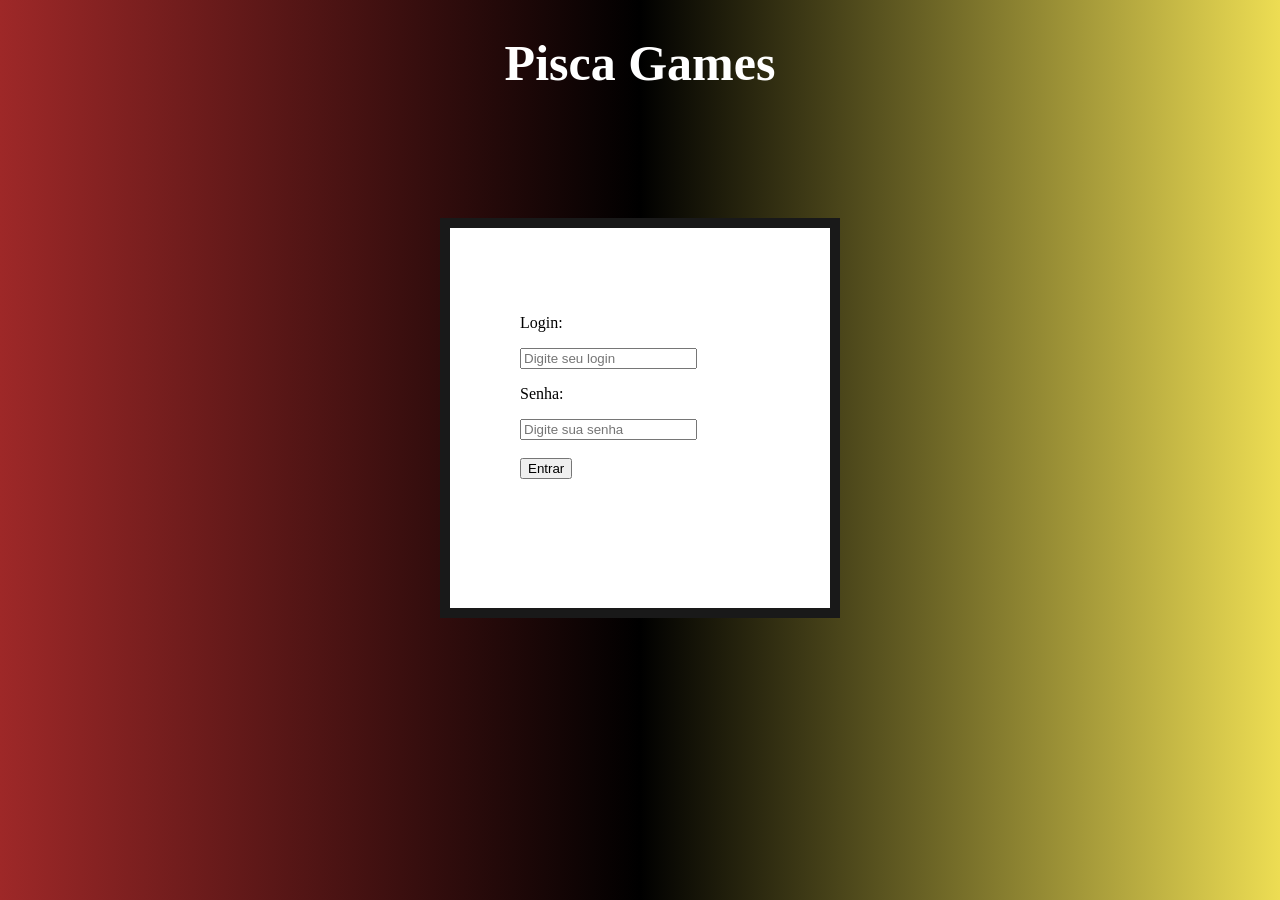
<file: index.html>
<!DOCTYPE html>
<html lang="pt-BR">
<head>
    <meta charset="UTF-8">
    <title>Pisca Games</title>
    <link rel="stylesheet" href="css/styles.css">
    <script src="js/script.js"></script>
</head>
<body>
	
	<h1 class="title">Pisca Games</h1>
    <div class="box">
	<p>Login:</p>
	<input type="text" name="login" id="login" placeholder="Digite seu login">
    <br/>
	<p>Senha:</p>
    <input type="password" name="senha" id="senha" placeholder="Digite sua senha">
    <br/><br/>
    <button type="button" onclick="verificarLogin()">Entrar</button>
    </div>
</body>
</html>
</file>
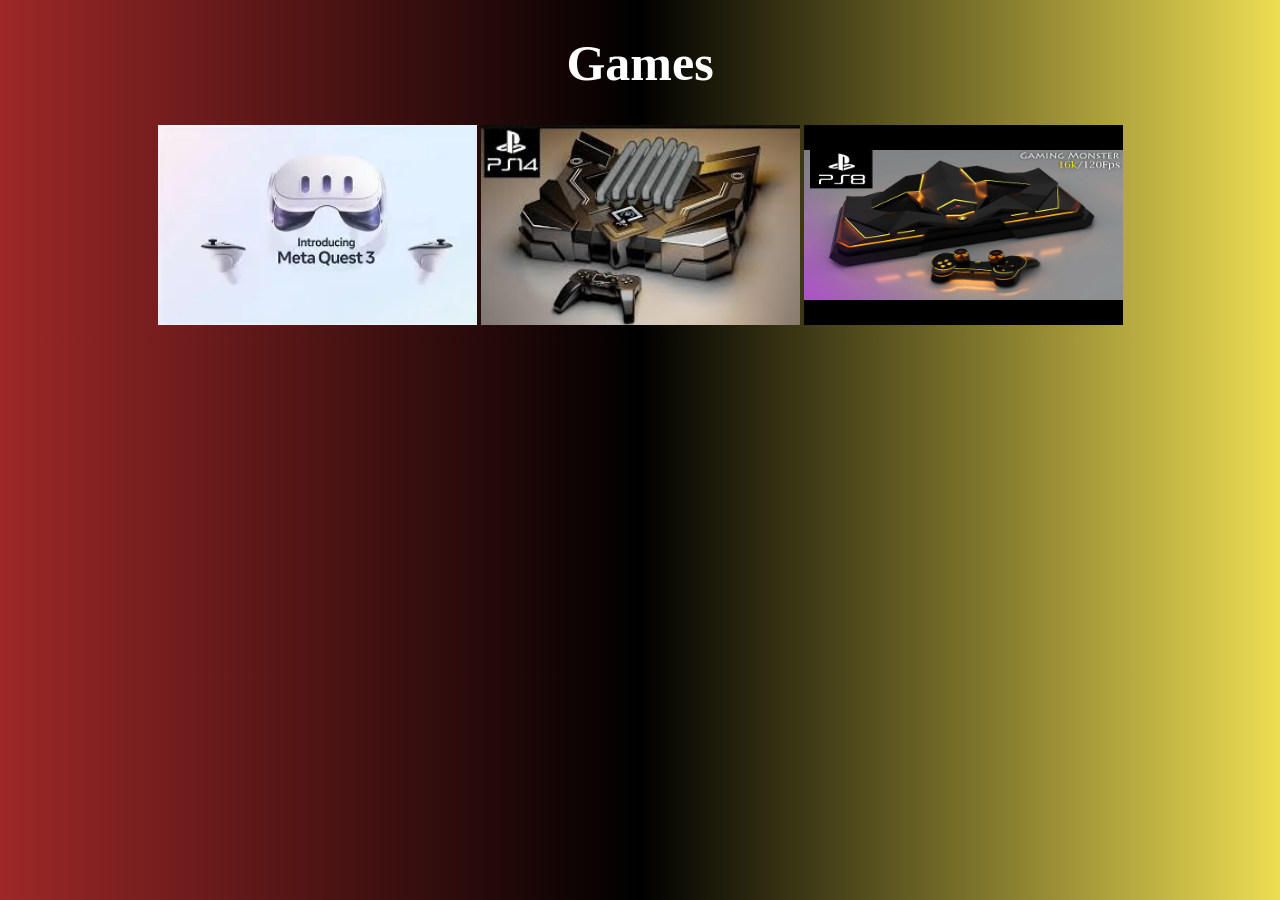
<file: pagina2.html>
<!DOCTYPE html>
<html lang="pt-BR">
<head>
    <meta charset="UTF-8">
    <meta name="viewport" content="width=device-width, initial-scale=1.0">
    <title>Games</title>
    <link rel="stylesheet" href="css/styles.css">
</head>
<body>
  <h1 class="title">Games</h1>
  <div class="container">
    <div class="produtos">
      <img src="img/OIP.webp" id="imgProdutos">
      <img src="img/download.jfif" id="imgProdutos">
      <img src="img/sddefault.jpg" id="imgProdutos">
    </div>
  </div>
</body>
</html>
</file>
<file: css/styles.css>
* {
    box-sizing: border-box;
}

#imgProdutos {
    width:319px;
    height: 200px;
    justify-content: center;
}

.box1 {
    justify-items: center;
}

.box {
    width: 400px;
    height: 400px;
    border: solid 10px rgba(0, 0, 0, 0.9);
    margin: 10% auto;
    padding: 70px;
    background-color: white;
}

.container {
    justify-content: center;
    display: flex;
}

.title {
    color:white;
    font-size: 50px;
    text-align: center;
}

body {
    background: #9e2828;
    background: linear-gradient(90deg, rgba(158, 40, 40, 1) 0%, rgba(0, 0, 0, 1) 50%, rgba(237, 221, 83, 1) 100%);
}

.produtos img:hover {
    transform: scale(0.8);
}
</file>
